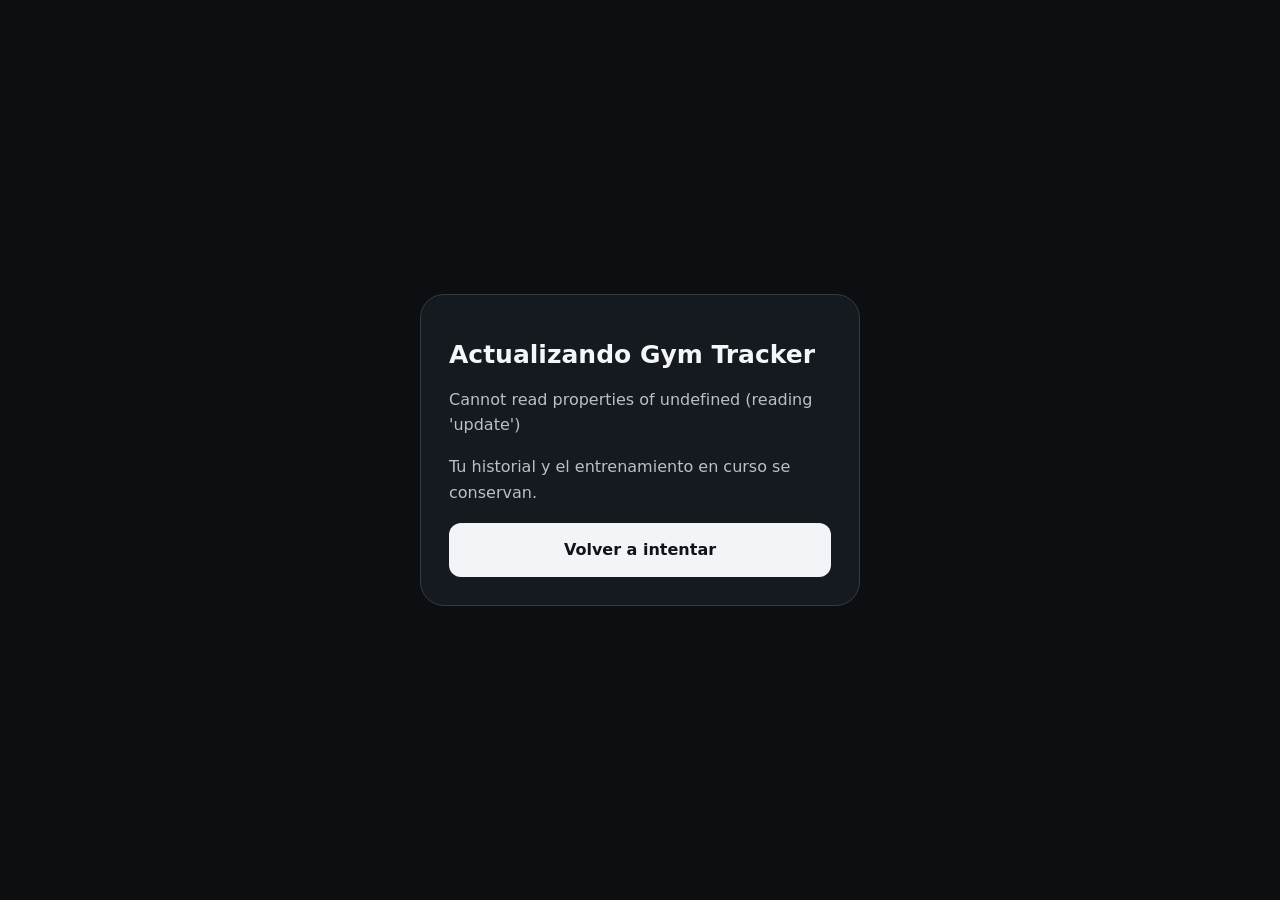
<file: recuperar.html>
<!doctype html>
<html lang="es">
  <head>
    <meta charset="utf-8" />
    <meta name="viewport" content="width=device-width, initial-scale=1" />
    <meta name="theme-color" content="#111318" />
    <title>Actualizar Gym Tracker</title>
    <style>
      * {
        box-sizing: border-box;
      }
      body {
        margin: 0;
        background: #0c0e12;
        color: #f5f6f8;
        font:
          16px/1.6 system-ui,
          sans-serif;
        padding: 28px;
        min-height: 100vh;
        display: grid;
        place-items: center;
      }
      main {
        max-width: 440px;
        padding: 28px;
        border: 1px solid #343a42;
        border-radius: 24px;
        background: #151920;
      }
      h1 {
        font-size: 25px;
        line-height: 1.2;
      }
      p {
        color: #b8c0cb;
      }
      button,
      a {
        display: block;
        text-align: center;
        width: 100%;
        background: #f2f4f7;
        color: #111318;
        border: 0;
        border-radius: 12px;
        padding: 14px;
        font: inherit;
        font-weight: 700;
        text-decoration: none;
        margin-top: 18px;
      }
      button {
        cursor: pointer;
      }
      [hidden] {
        display: none;
      }
    </style>
  </head>
  <body>
    <main>
      <h1>Actualizando Gym Tracker</h1>
      <p id="status" role="status">Preparando la corrección de apertura…</p>
      <p>Tu historial y el entrenamiento en curso se conservan.</p>
      <button id="retry" hidden onclick="location.reload()">Volver a intentar</button>
      <a id="open" href="./" hidden>Abrir Gym Tracker</a>
    </main>
    <script>
      (async () => {
        const status = document.querySelector('#status');
        try {
          if (!('serviceWorker' in navigator)) throw new Error('Abre este enlace en Chrome con conexión a internet.');
          const registration = await navigator.serviceWorker.register('sw.js', { updateViaCache: 'none' });
          await registration.update();
          const worker = registration.installing || registration.waiting;
          if (worker)
            await new Promise((resolve, reject) => {
              const timeout = setTimeout(() => {
                worker.removeEventListener('statechange', check);
                reject(new Error('La descarga está tardando. Revisa tu conexión e inténtalo de nuevo.'));
              }, 25000);
              function check() {
                if (worker.state === 'installed') worker.postMessage({ type: 'ACTIVATE_UPDATE' });
                if (worker.state === 'activated' || worker.state === 'redundant') {
                  clearTimeout(timeout);
                  worker.removeEventListener('statechange', check);
                  worker.state === 'activated'
                    ? resolve()
                    : reject(new Error('No se pudo descargar la actualización. Inténtalo otra vez con internet.'));
                }
              }
              worker.addEventListener('statechange', check);
              check();
            });
          await navigator.serviceWorker.ready;
          status.textContent = 'Actualización lista. Abriendo tu app…';
          document.querySelector('#open').hidden = false;
          location.replace('./');
        } catch (error) {
          status.textContent = error.message || 'No se pudo actualizar. Inténtalo con internet.';
          document.querySelector('#retry').hidden = false;
        }
      })();
    </script>
  </body>
</html>
</file>
